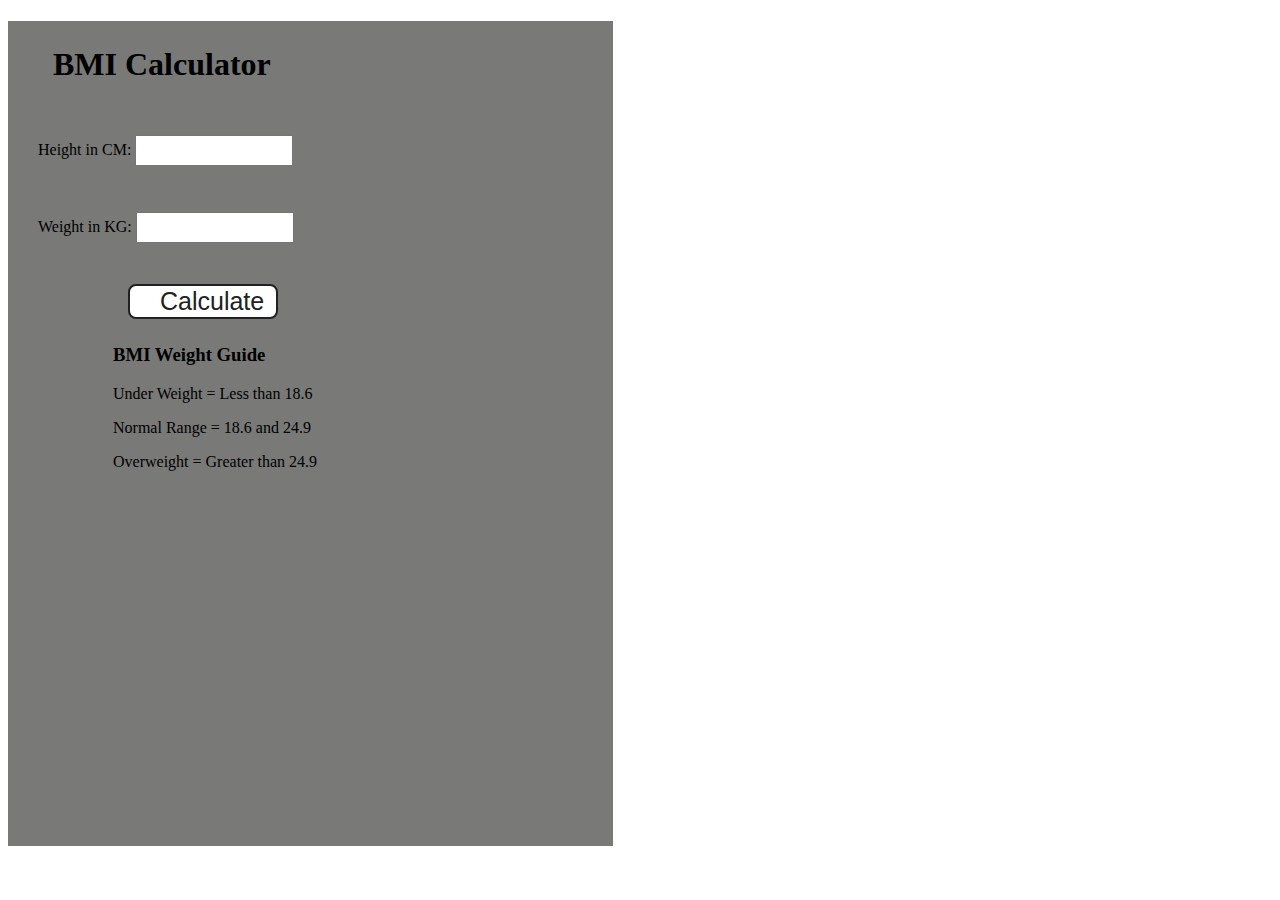
<file: project/BMI calculator/index.html>
<!DOCTYPE html>
<html lang="en">
  <head>
    <meta charset="UTF-8" />
    <meta name="viewport" content="width=device-width, initial-scale=1.0" />
    <meta http-equiv="X-UA-Compatible" content="ie=edge" />
    <link rel="stylesheet" href="style.css" />
    <!-- <link rel="stylesheet" href="../styles.css" /> -->
    <title>BMI Calculator</title>
  </head>
  <body>
    <!-- <nav>
      <a href="/" aria-current="page">Home</a>
      <a target="_blank" href="https://www.youtube.com/@chaiaurcode"
        >Youtube channel</a
      >
    </nav> -->
    <div class="container">
      <h1>BMI Calculator</h1>
      <form>
        <p><label>Height in CM: </label><input type="text" id="height" /></p>
        <p><label>Weight in KG: </label><input type="text" id="weight" /></p>
        <button>Calculate</button>
        <div id="results"></div>
        <div id="end"></div>
        <div id="weight-guide">
          <h3>BMI Weight Guide</h3>
          <p>Under Weight = Less than 18.6</p>
          <p>Normal Range = 18.6 and 24.9</p>
          <p>Overweight = Greater than 24.9</p>
        </div>
      </form>
    </div>
  </body>
  <script src="script.js"></script>
</html>
</file>
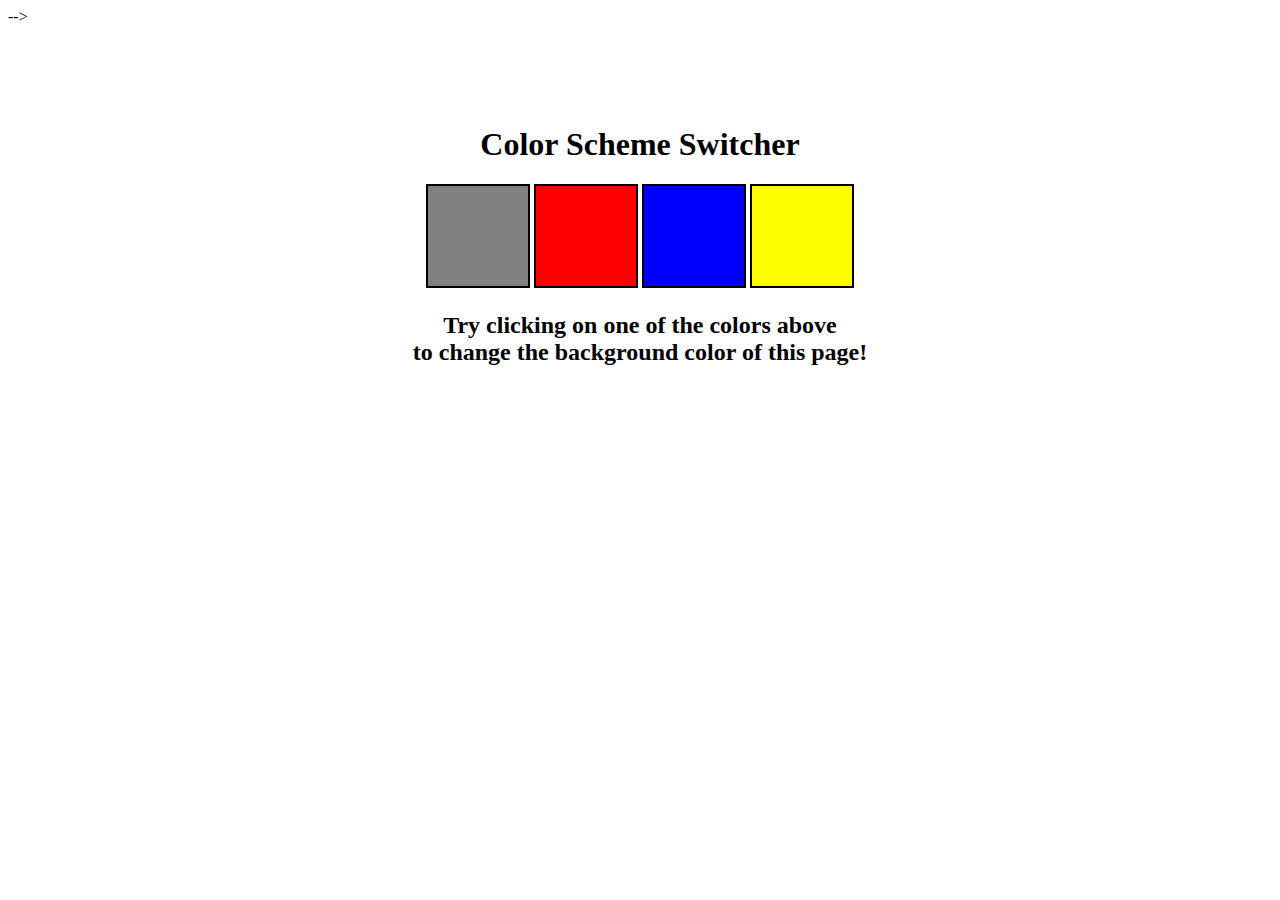
<file: project/ColorChanger/index.html>
<!DOCTYPE html>
<html lang="en">
  <head>
    <meta charset="UTF-8" />
    <meta name="viewport" content="width=device-width, initial-scale=1.0" />
    <meta http-equiv="X-UA-Compatible" content="ie=edge" />
    <link rel="stylesheet" href="style.css" />
    <!-- <link rel="stylesheet" href="../styles.css" /> -->
    <title>JavaScript Background Color Switcher</title>
  </head>
  <body>
    <!-- <nav>
      <!-- <a href="/" aria-current="page">Home</a> -->
      <!-- <a target="_blank" href="https://www.youtube.com/@chaiaurcode" -->
        <!-- >Youtube channel</a
      > -->
    </nav> -->
    <div class="canvas">
      <!-- <af
        style="
          background-color: #fff;
          padding: 10px 30px;
          border-radius: 8px;
          color: #212121;
          text-decoration: none;
          border: 2px solid #212121;
        "
        href="../index.html"
        >Back to Home Page</a
      > -->
      <h1>Color Scheme Switcher</h1>
      <span class="button" id="grey"></span>
      <span class="button" id="red"></span>
      <span class="button" id="blue"></span>
      <span class="button" id="yellow"></span>
      <h2>
        Try clicking on one of the colors above
        <span>to change the background color of this page!</span>
      </h2>
    </div>
    <script src="script.js"></script>
  </body>
</html>
</file>
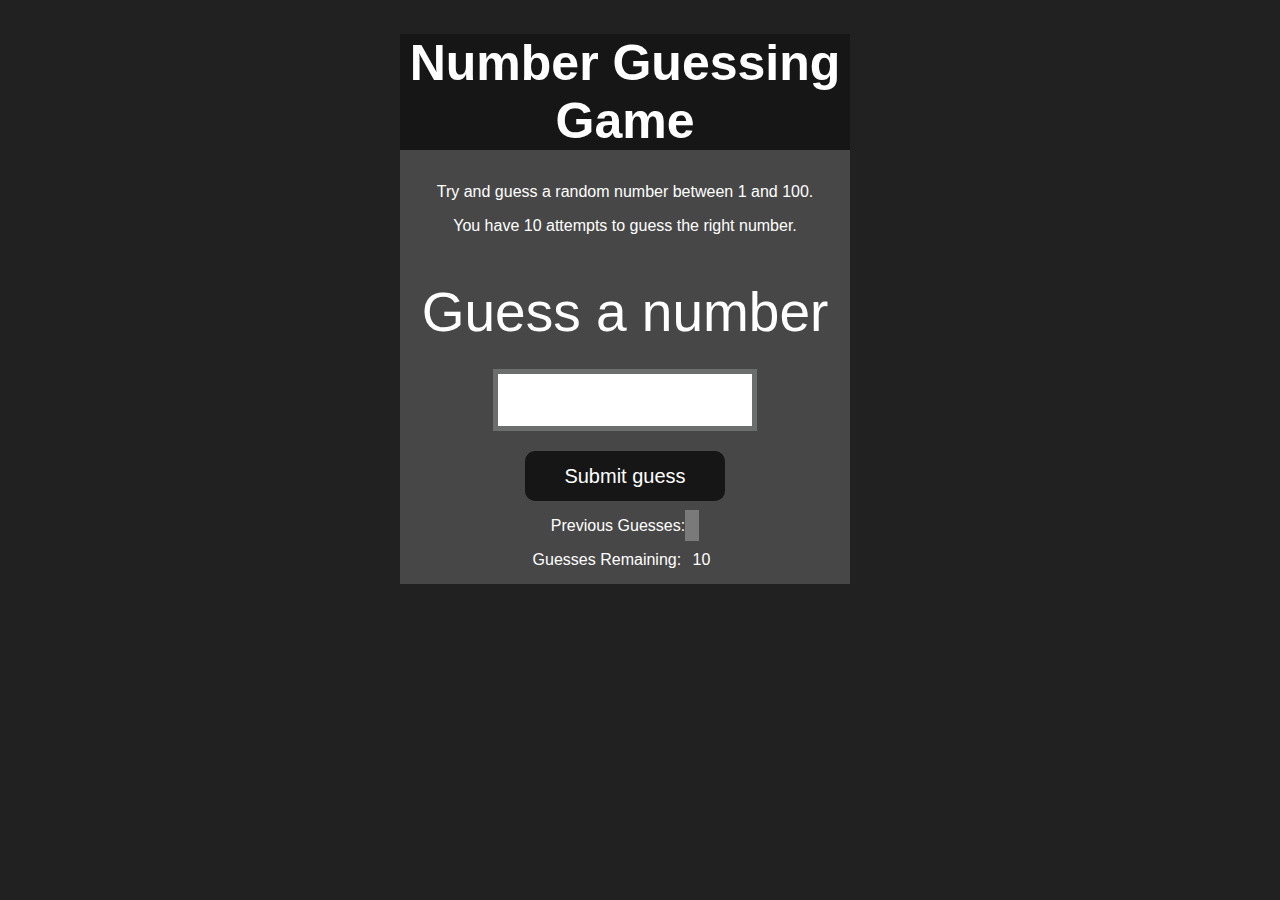
<file: project/guess the number/index.html>
<!DOCTYPE html>
<html lang="en">
<head>
    <meta charset="UTF-8">
    <meta name="viewport" content="width=device-width, initial-scale=1.0">
    <meta http-equiv="X-UA-Compatible" content="ie=edge">
    <title>Number Guessing Game</title>
    <link rel="stylesheet" href="style.css">
    <!-- <link rel="stylesheet" href="../styles.css"> -->
</head>
<body style="background-color:#212121; color:#fff;">
  <!-- <nav>
    <a href="/" aria-current="page">Home</a>
    <a target="_blank" href="https://www.youtube.com/@chaiaurcode"
      >Youtube channel</a
    >
  </nav> -->
    
    <div id="wrapper">
      <h1>Number Guessing Game</h1>
    <p>Try and guess a random number between 1 and 100.</p>
    <p>You have 10 attempts to guess the right number.</p>
    </br>
        <form class="form">
            <label2 for="guessField" id="guess">Guess a number</label>
            <input type="text" id="guessField" class="guessField">
            <input type="submit" id="subt" value="Submit guess" class="guessSubmit">
        </form>

        <div class="resultParas">
            <p >Previous Guesses: <span class="guesses"></span></p>
            <p >Guesses Remaining: <span class="lastResult">10</span></p>
            <p class="lowOrHi"></p>
        </div>
    </div>
    <script src="script.js"></script>
</body>
</html>
</file>
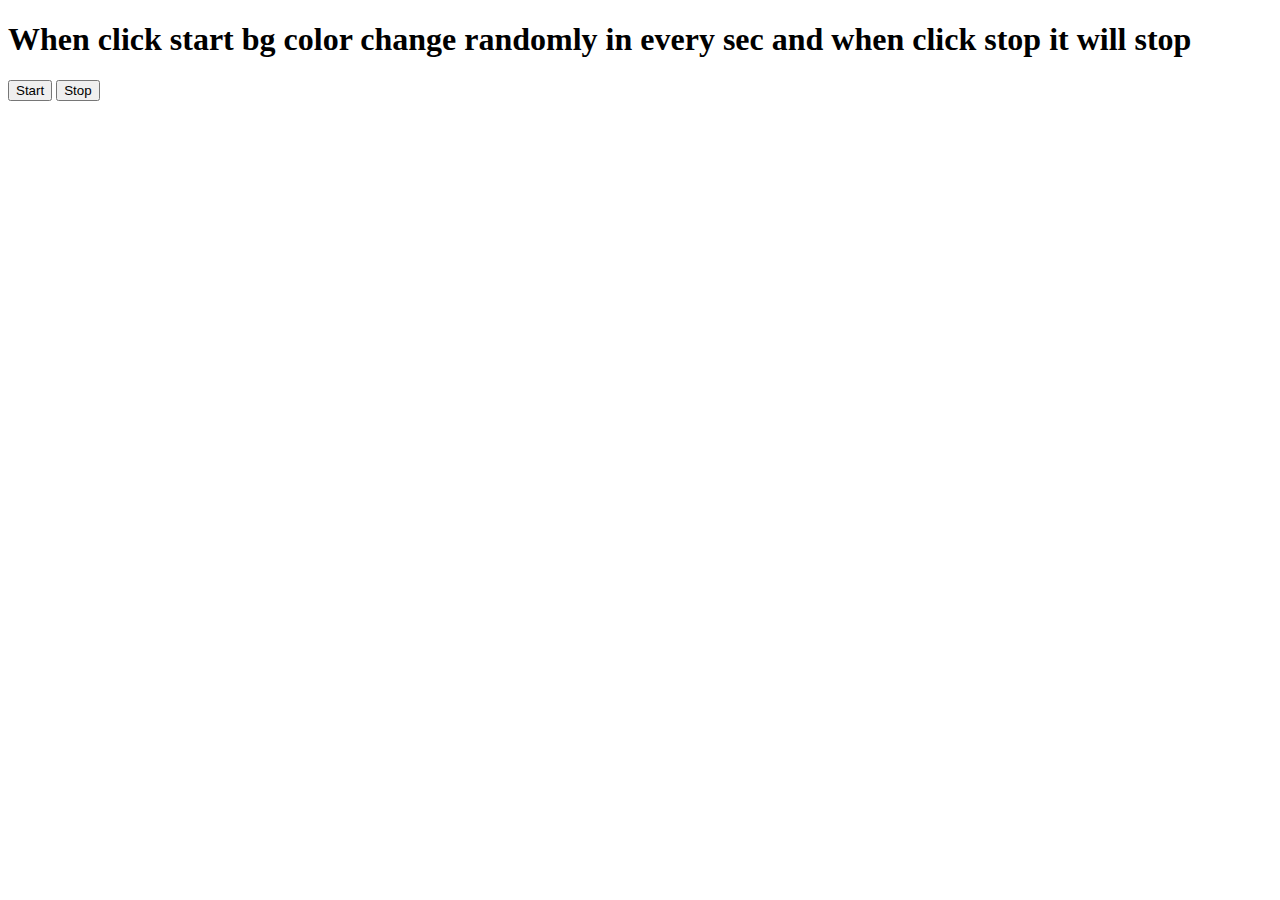
<file: project/random bg color/index.html>
<!DOCTYPE html>
<html lang="en">
<head>
    <meta charset="UTF-8">
    <meta name="viewport" content="width=device-width, initial-scale=1.0">
    <title>Document</title>
    <script src="script.js" > </script>
</head>
<body>
    <h1>When click start bg color change randomly in every sec and when click stop it will stop</h1>
    <button id="btn1">Start</button>
    <button id="btn2">Stop</button>
</body>
</html>
</file>
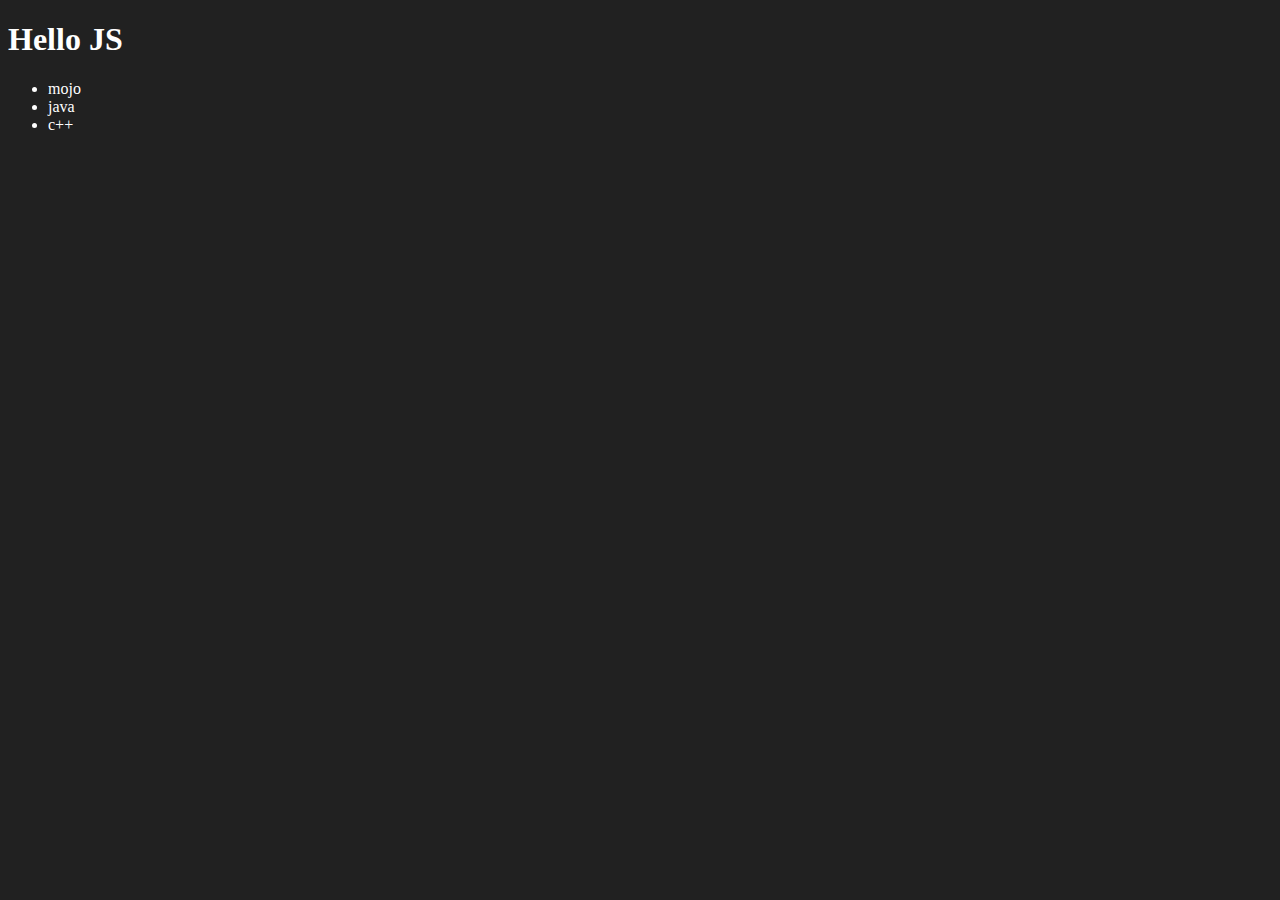
<file: dom/four.html>
<!DOCTYPE html>
<html lang="en">
  <head>
    <meta charset="UTF-8" />
    <meta name="viewport" content="width=device-width, initial-scale=1.0" />
    <title>Document</title>
    <style>
      body {
        background-color: #212121;
        color: white;
      }
    </style>
  </head>
  <body class="Body">
    <h1>Hello JS</h1>
    <ul class="listitem">
        <li >Java Script</li>
    </ul>
  </body>
  <script>
    // const addli=document.createElement('li')
    // addli.innerHTML="Java"
    // document.body.appendChild(addli)

   function addLanguage(language)
   {
    const addli = document.createElement('li')
    // addli.innerHTML=`${language}`
    addli.innerHTML=language
    document.querySelector('.listitem').appendChild(addli)
   }
   addLanguage('java')
   addLanguage('java')
   function addoptilan(language)
   {
    const addlist=document.createElement('li')
    addlist.appendChild(document.createTextNode(language))
    document.querySelector('.listitem').appendChild(addlist)
   }
   addoptilan('c++')


   //Edit 
   {const edit = document.querySelector('li:nth-child(2)')
  //  edit.innerHTML="golang"
  const newlan=document.createElement('li')
  newlan.textContent="mojo"
  edit.replaceWith(newlan)}
   
  const secedit=document.querySelector("li:nth-child(1)")
  const newlan=document.createElement('li')
  newlan.textContent="pyhton"
  secedit.replaceWith(newlan)
  

  // edit with outerhtml
  const cng=document.querySelector('li:first-child')
  cng.outerHTML='<li>Hello</li>'


  
  const cng2=document.querySelector('li:first-child')
  cng2.remove()

  </script>

</html>
</file>
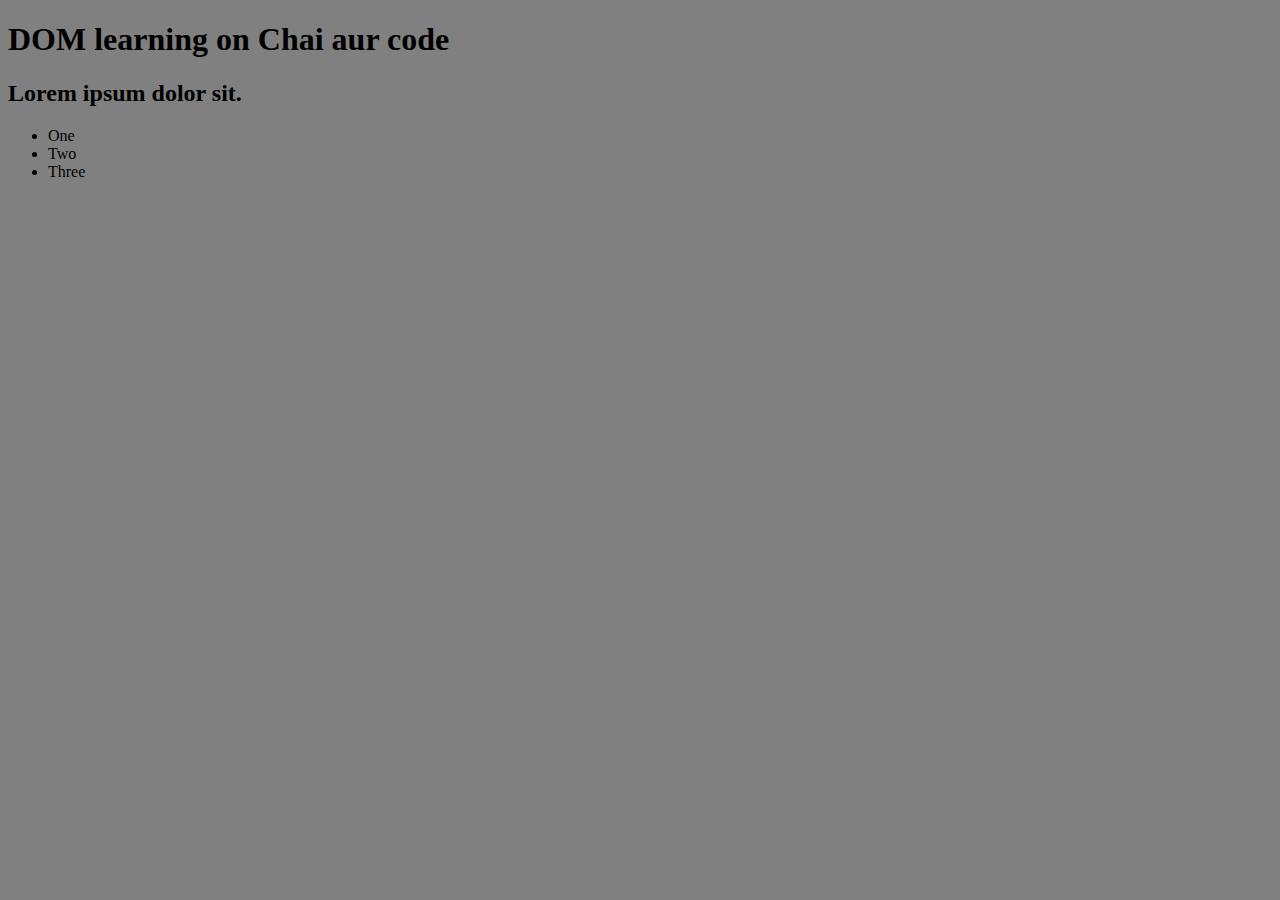
<file: dom/one.html>
<!DOCTYPE html>
<html lang="en">
<head>
    <meta charset="UTF-8">
    <meta name="viewport" content="width=device-width, initial-scale=1.0">
    <title>DOM learning</title>
    <style>
        .bg-black{
            background-color: #212121;
            color: #fff;
        }
        .bodycolor{
            background-color: grey;
        }
    </style>
</head>
<body class="bodycolor">
    <h1  id="title" class="heading">DOM learning on Chai aur code <span style="display: none;">test text</span></h1>
    <h2>Lorem ipsum dolor sit.</h2>
    
<ul>
    <li class="item">One</li>
    <li class="item">Two </li>
    <li class="item">Three</li>
</ul>
</html>
</file>
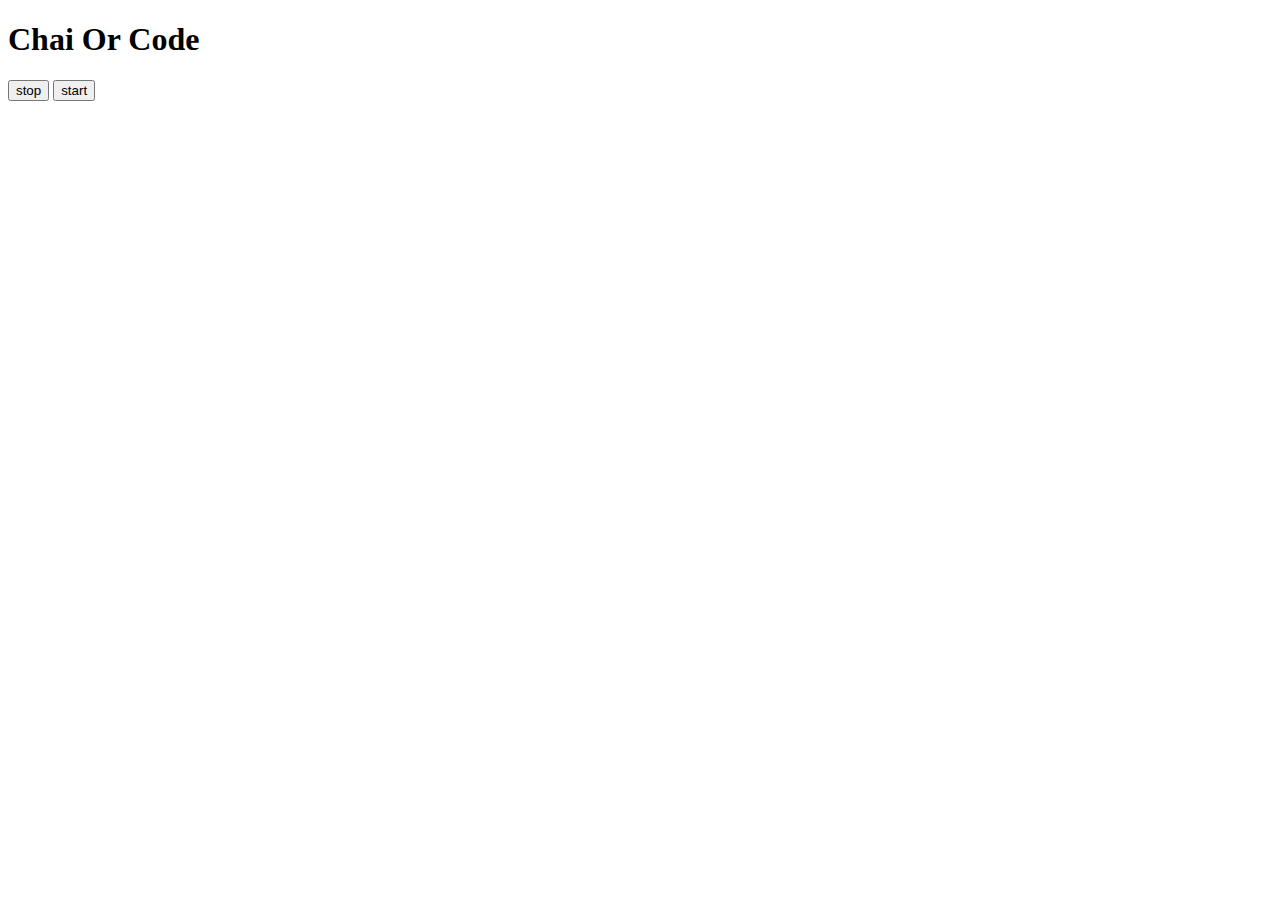
<file: events/three.html>
<!DOCTYPE html>
<html lang="en">
  <head>
    <meta charset="UTF-8" />
    <meta name="viewport" content="width= , initial-scale=1.0" />
    <title>Document</title>
  </head>
  <body>
    <h1>Chai Or Code</h1>
    <button id="stop">stop</button>
    <button id="start">start</button>
  </body>
  <script>
    const strbtn = document.getElementById("start");
    const stpbtn = document.getElementById("stop");
    const h1cng = document.querySelector("h1");


    let interValid ;
    const s = function()
    {
        h1cng.innerHTML="Start"
        console.log("start")
    }
    strbtn.addEventListener('click', ()=>
{
    clearInterval(interValid)
    interValid = setInterval(s ,2000)
})
   
stpbtn.addEventListener("click" , ()=>
{
    clearInterval(interValid) 
    h1cng.innerHTML="Chai Or Code"
    console.log("stop")
})
  </script>
</html>
</file>
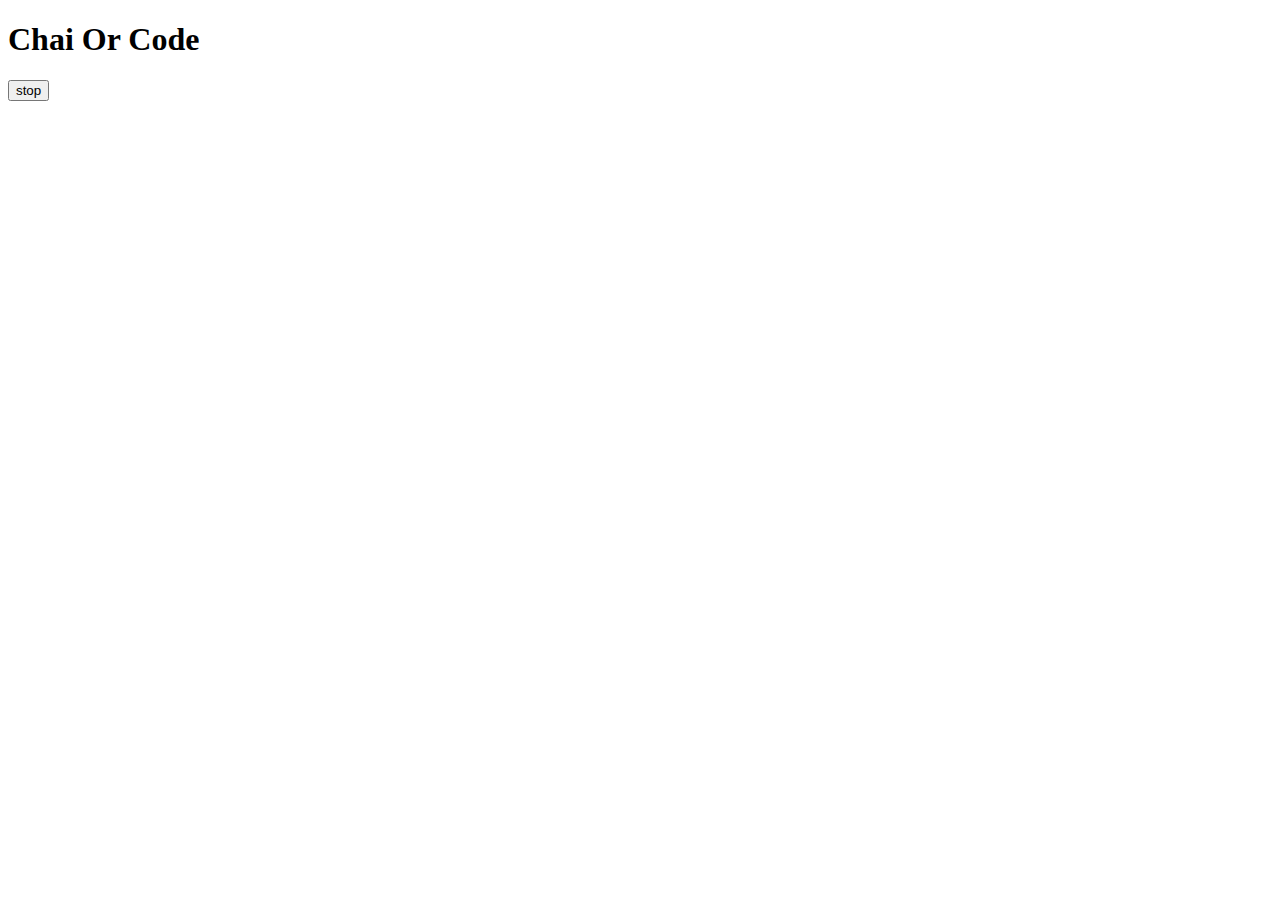
<file: events/two.html>
<!DOCTYPE html>
<html lang="en">
<head>
    <meta charset="UTF-8">
    <meta name="viewport" content="width= , initial-scale=1.0">
    <title>Document</title>
</head>
<body>
    <h1>Chai Or Code</h1>
    <button id="stop">stop</button>
</body>
<script>
    setTimeout(function(){
        console.log("Prabin Kumar Sahu")
    },5000)
    // setInterval  (function(){
    //     console.log("Prabin Kumar Sahu")
    // },2000)
    const textChange = "Best Js Series"
    const newh1= document.querySelector("h1")
    const changeme =setTimeout(function(){
        newh1.innerHTML=textChange

    },2000)
   
    const btn=  document.getElementById('stop')
    btn.addEventListener("click" , function()
    {
        clearTimeout(changeme)
        console.log("stop")
    } )
</script>
</html>
</file>
<file: project/BMI calculator/style.css>
.container {
    width: 575px;
    height: 825px;
  
    background-color: #797978;
    padding-left: 30px;
  }
  #height,
  #weight {
    width: 150px;
    height: 25px;
    margin-top: 30px;
  }
  
  #weight-guide {
    margin-left: 75px;
    margin-top: 25px;
  }
  
  #results {
    font-size: 25px;
    margin-left: 90px;
    margin-top: 20px;
    color: rgb(241, 241, 241);
  }
  #end {
    font-size: 25px;
    margin-left: 90px;
    margin-top: 20px;
    color: rgb(241, 241, 241);
  }
  
  button {
    width: 150px;
    height: 35px;
    margin-left: 90px;
    margin-top: 25px;
    background-color: #fff;
    padding: 1px 30px;
    border-radius: 8px;
    color: #212121;
    text-decoration: none;
    border: 2px solid #212121;
  
    font-size: 25px;
  }
  
  h1 {
    padding-left: 15px;
    padding-top: 25px;
    
  }
</file>
<file: project/ColorChanger/style.css>
html {
    margin: 0;
  }
  
  span {
    display: block;
  }
  .canvas {
    margin: 100px auto 100px;
    width: 80%;
    text-align: center;
  }
  
  .button {
    width: 100px;
    height: 100px;
    border: solid black 2px;
    display: inline-block;
  }
  
  #grey {
    background: grey;
  }
  
  #red {
    background: red;
  }
  #blue {
    background: blue;
  }
  #yellow {
    background: yellow;
  }
  
  #red {
    background: red;
  }
</file>
<file: project/guess the number/style.css>
html {
    font-family: sans-serif;
  }
  
  body {
    width: 300px;
    max-width: 750px;
    min-width: 480px;
    margin: 0 auto;
    background-color: #212121;
  }
  
  .lastResult {
    color: white;
    padding: 7px;
  }
  
  .guesses {
    color: white;
    padding: 7px;
  }
  
  button {
    background-color: #141414;
    color: #fff;
    width: 250px;
    height: 50px;
    border-radius: 25px;
    font-size: 30px;
    border-style: none;
    margin-top: 30px;
    /* margin-left: 50px; */
  }
  
  #subt {
    background-color: #161616;
    color: #ffffff;
    width: 200px;
    height: 50px;
    border-radius: 10px;
    font-size: 20px;
    border-style: none;
    margin-top: 20px;
    /* margin-left: 75px; */
  }
  
  #guessField {
    color: #000;
    width: 250px;
    height: 50px;
    font-size: 30px;
    border-style: none;
    margin-top: 25px;
  
    /* margin-left: 50px; */
    border: 5px solid #6c6d6d;
    text-align: center;
  }
  
  #guess {
    font-size: 55px;
    /* margin-left: 90px; */
    margin-top: 120px;
    color: #fff;
  }
  
  .guesses {
    background-color: #7a7a7a;
  }
  
  #wrapper {
    box-sizing: border-box;
    text-align: center;
    width: 450px;
    height: 550px;
    background-color: #474747;
    color: #fff;
    font-size: 25px;
  }
  
  h1 {
    background-color: #161616;
  
    color: #fff;
    text-align: center;
  }
  
  p {
    font-size: 16px;
    text-align: center;
  }
</file>
